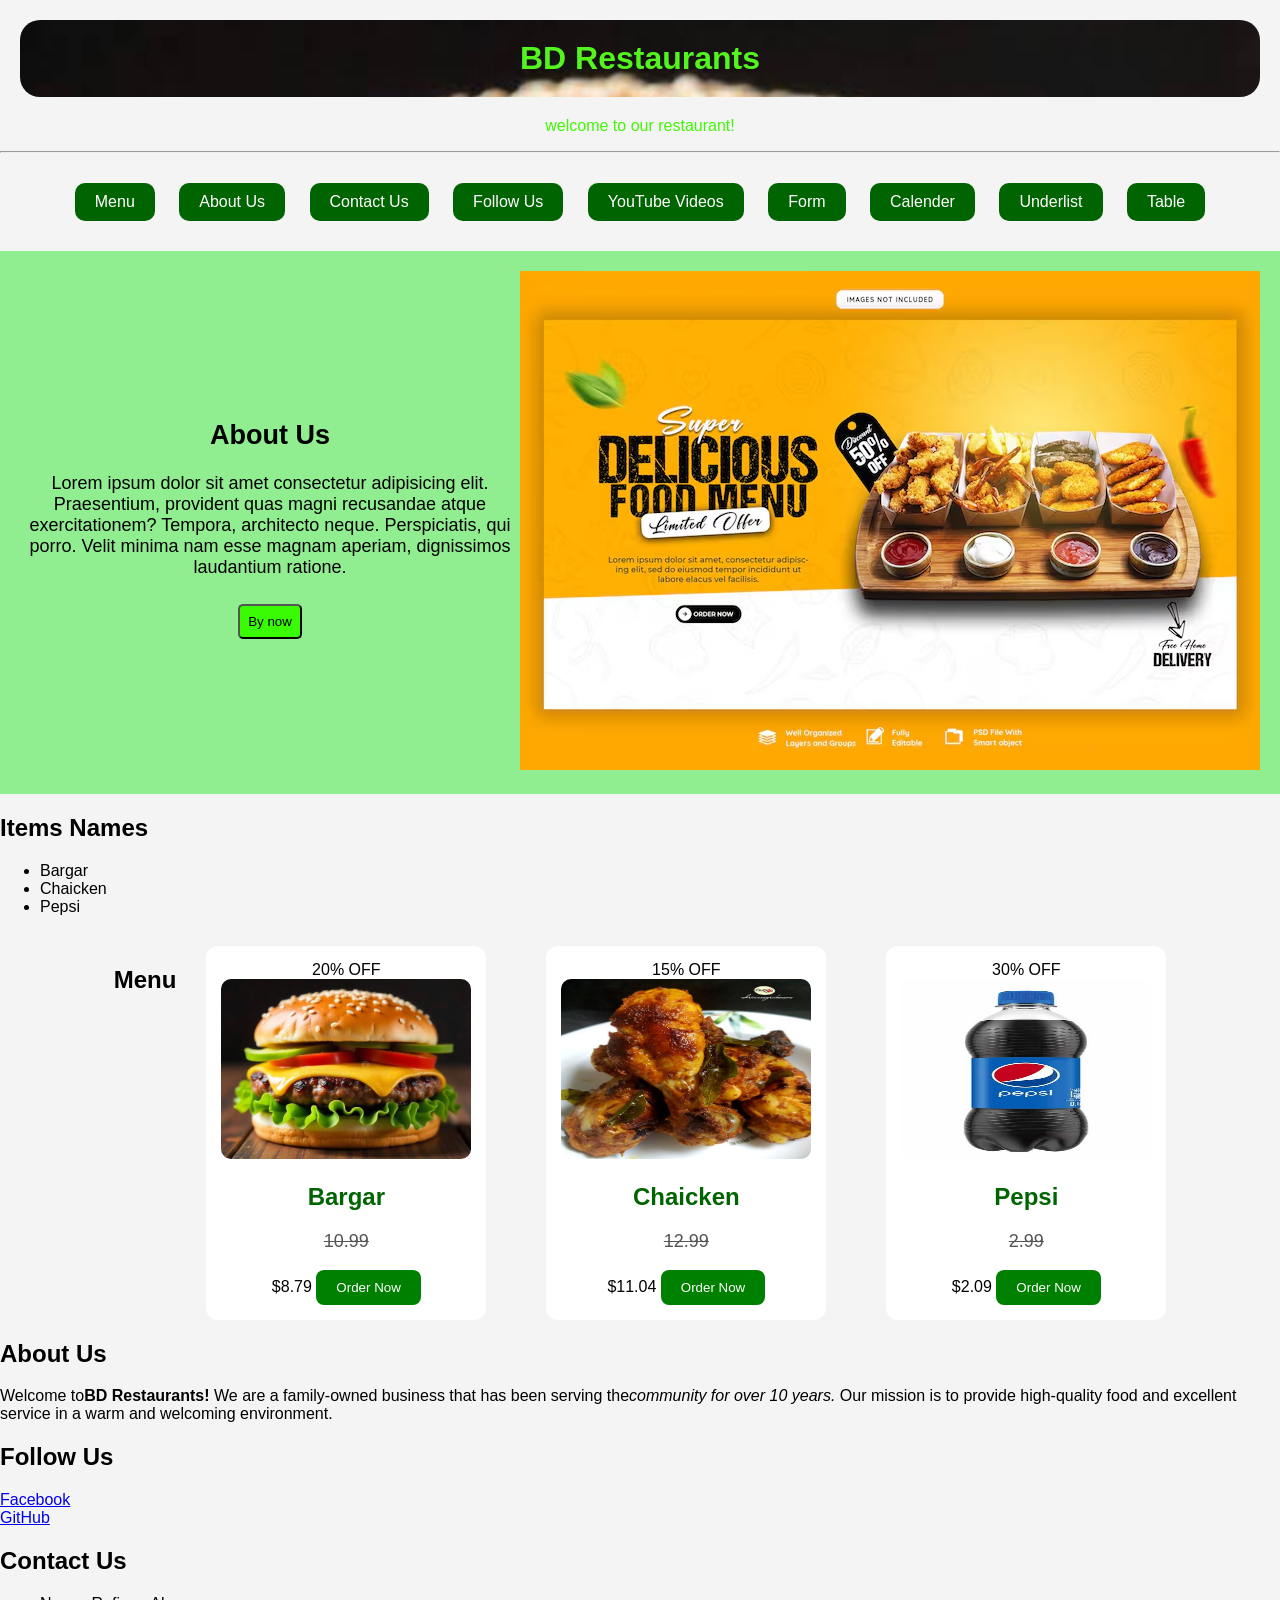
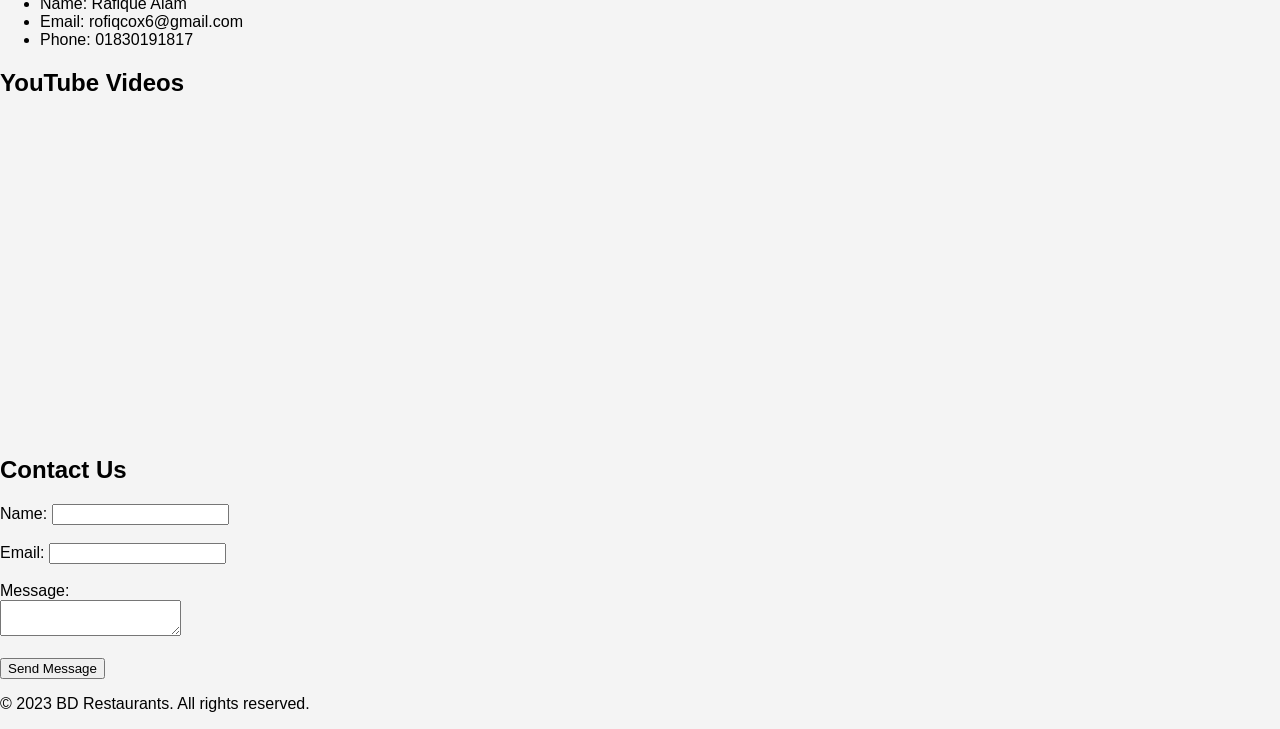
<file: index.html>
<!DOCTYPE html>
<html lang="en">

<head>
  <meta charset="UTF-8">
  <meta name="viewport" content="width=device-width, initial-scale=1.0">
  <title>Restaurants</title>
  <link rel="stylesheet" href="css/style.css">
</head>

<header>
  <h1>BD Restaurants</h1>
  <p id="welcome">welcome to our restaurant!</p>
  <hr>

  <header>
    <nav>
      <a href="menu.html">Menu</a>
      <a href="about us.html">About Us</a>
      <a href="contact us.html">Contact Us</a>
      <a href="follow.html">Follow Us</a>
      <a href="youtube.videos.html">YouTube Videos</a>
      <a href="form.html">Form</a>
      <a href="calendar.html">Calender</a>
      <a href="unoderlist.html">Underlist</a>
      <a href="table.html">Table</a>
    </nav>
  </header>

  <sectio class="bannar">
    <div class="bannar-content">
      <h2>About Us</h2>
      <p>
        Lorem ipsum dolor sit amet consectetur adipisicing elit. Praesentium, provident quas magni recusandae atque
        exercitationem? Tempora, architecto neque. Perspiciatis, qui porro. Velit minima nam esse magnam aperiam,
        dignissimos laudantium ratione.
      </p>
      <button>By now</button>
    </div>
    <div class="bannar-img-container">
      <img src="photos/bannar.png" alt="Chaichen Food">
    </div>
  </sectio>

  <section class="items">
    <h2>Items Names</h2>
    <ul>
      <li>Bargar</li>
      <li>Chaicken</li>
      <li>Pepsi</li>
    </ul>
  </section>

  <section class="menu">
    <h2>Menu</h2>
    <div class="card">
      <span class="discount">20% OFF</span>
      <img src="photos/bargar.jpg.jpg.jpg" alt="bargar" width="200" height="200">
      <h2>Bargar</h2>
      <p>
        <del>10.99</del>
      </p>
      <span class="new-price">$8.79</span>

      <button>Order Now</button>
    </div>
    <br>

    <div class="card">
      <span class="discount">15% OFF</span>
      <img src="photos/chaicken.jpg" alt="chaicken" width="200" height="200">
      <h2>Chaicken</h2>
      <p>
        <del>12.99</del>
      </p>
      <span class="new-price">$11.04</span>
      <button>Order Now</button>
    </div>
    <br>
    <div class="card">
      <span class="discount">30% OFF</span>
      <img src="photos/pepsi.jpg" alt="pepsi" width="200" height="200">
      <h2>Pepsi</h2>
      <p>
        <del>2.99</del>
      </p>
      <span class="new-price">$2.09</span>
      <button>Order Now</button>
    </div>
  </section>

  <section class="about">
    <h2>About Us</h2>
    <p>Welcome to<strong>BD Restaurants!</strong> We are a family-owned business that has been serving the<em>community
        for over 10 years.</em> Our mission is to provide high-quality food and excellent service in a warm and
      welcoming environment.</p>
  </section>

  <section class="follow">
    <h2>Follow Us</h2>

    <a href="https://web.facebook.com/0Rafique" targe="_blank">
      Facebook
    </a>
    <br>
    <a href="https://github.com/mdrafiquealam529-lab/restaurants-website" targe="_blank">
      GitHub
    </a>
  </section>

  <section class="contact">
    <h2>Contact Us</h2>
    <ul>
      <li>Name: Rafique Alam</li>
      <li>Email: rofiqcox6@gmail.com</li>
      <li>Phone: 01830191817</li>
    </ul>
  </section>

  <section class="youtube">
    <h2>YouTube Videos</h2>
    <iframe width="560" height="315" src="https://www.youtube.com/embed/BIG1h2vG-Qg?si=6bc-yEhw6-EZli4-"
      title="YouTube video player" frameborder="0"
      allow="accelerometer; autoplay; clipboard-write; encrypted-media; gyroscope; picture-in-picture; web-share"
      referrerpolicy="strict-origin-when-cross-origin" allowfullscreen></iframe>
    <iframe width="560" height="315" src="https://www.youtube.com/embed/MlrllRdK984?si=KAJaMDflZ-pTZLuo"
      title="YouTube video player" frameborder="0"
      allow="accelerometer; autoplay; clipboard-write; encrypted-media; gyroscope; picture-in-picture; web-share"
      referrerpolicy="strict-origin-when-cross-origin" allowfullscreen></iframe>

  </section>


  <form>
    <h2>Contact Us</h2>
    <label for="name">Name:</label>
    <input type="text" id="name" name="name"><br><br>
    <label for="email">Email:</label>
    <input type="email" id="email" name="email"><br><br>
    <label for="message">Message:</label><br>
    <textarea id="message" name="message"></textarea><br><br>
    <button type="submit">Send Message</button>
  </form>

  <footer>
    <p>&copy; 2023 BD Restaurants. All rights reserved.</p>
  </footer>



  </body>

</html>
</file>
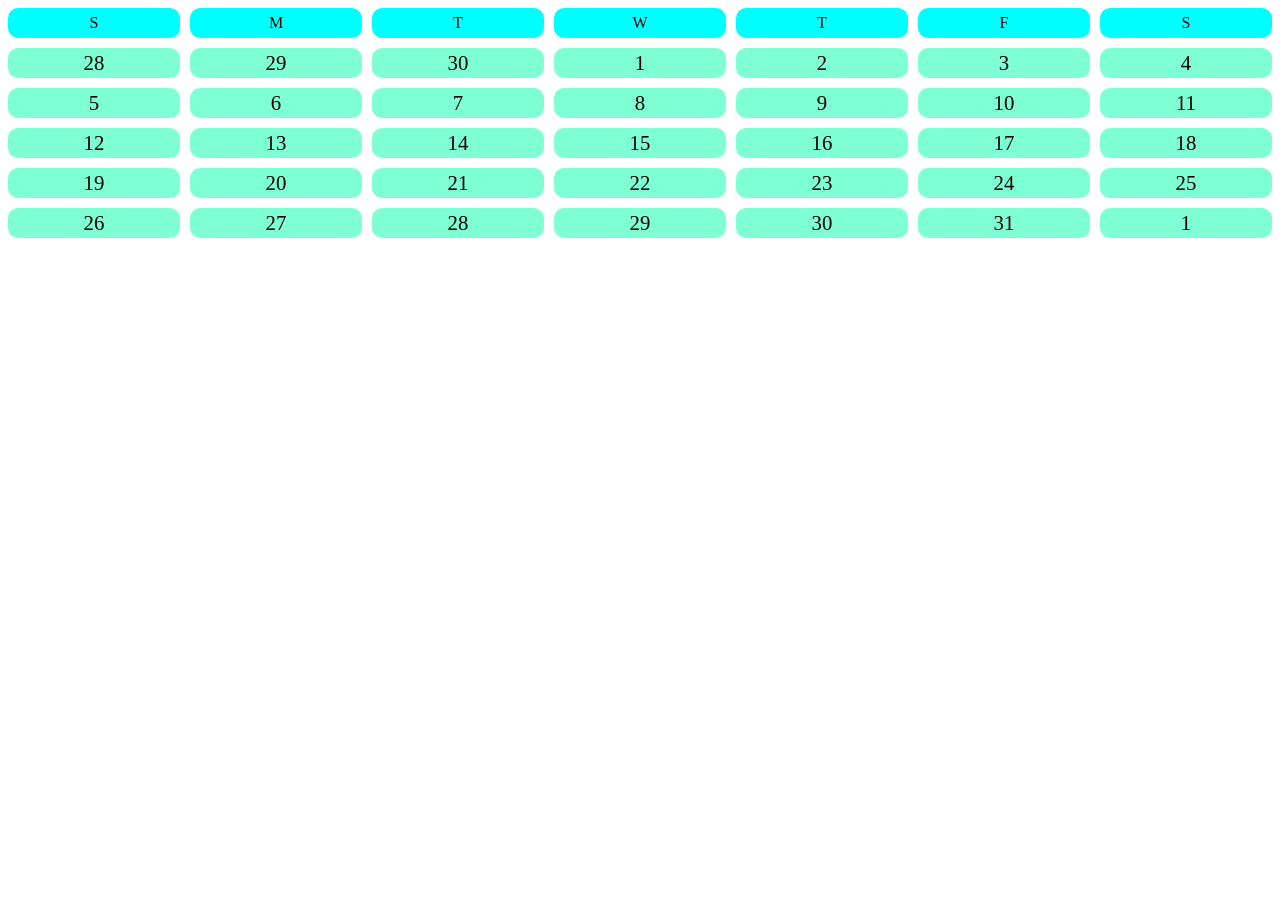
<file: calendar.html>
<!DOCTYPE html>
<html lang="en">

<head>
  <meta charset="UTF-8">
  <meta name="viewport" content="width=device-width, initial-scale=1.0">
  <title>calendar</title>
  <style>
    .container {
      display: grid;
      grid-template-columns: repeat(7, 1fr);
      grid-template: 30px repeat(7, 80px);
      gap: 10px;
    }


    .Day,
    .day-name {
      background-color: aquamarine;
      height: 30px;
      /* width: 30px; */
      font-size: 1.3rem;
      display: flex;
      justify-content: center;
      align-items: center;
      border-radius: 10px;
    }

    .day-name {
      font-size: 1rem;
      height: 30px;
      background-color: aqua
    }
  </style>
</head>

<body>
  <div class="container">
    <div class="day-name">S</div>
    <div class="day-name">M</div>
    <div class="day-name">T</div>
    <div class="day-name">W</div>
    <div class="day-name">T</div>
    <div class="day-name">F</div>
    <div class="day-name">S</div>
    <div class="Day">28</div>
    <div class="Day">29</div>
    <div class="Day">30</div>
    <div class="Day">1</div>
    <div class="Day">2</div>
    <div class="Day">3</div>
    <div class="Day">4</div>
    <div class="Day">5</div>
    <div class="Day">6</div>
    <div class="Day">7</div>
    <div class="Day">8</div>
    <div class="Day">9</div>
    <div class="Day">10</div>
    <div class="Day">11</div>
    <div class="Day">12</div>
    <div class="Day">13</div>
    <div class="Day">14</div>
    <div class="Day">15</div>
    <div class="Day">16</div>
    <div class="Day">17</div>
    <div class="Day">18</div>
    <div class="Day">19</div>
    <div class="Day">20</div>
    <div class="Day">21</div>
    <div class="Day">22</div>
    <div class="Day">23</div>
    <div class="Day">24</div>
    <div class="Day">25</div>
    <div class="Day">26</div>
    <div class="Day">27</div>
    <div class="Day">28</div>
    <div class="Day">29</div>
    <div class="Day">30</div>
    <div class="Day">31</div>
    <div class="Day">1</div>

  </div>

</body>

</html>
</file>
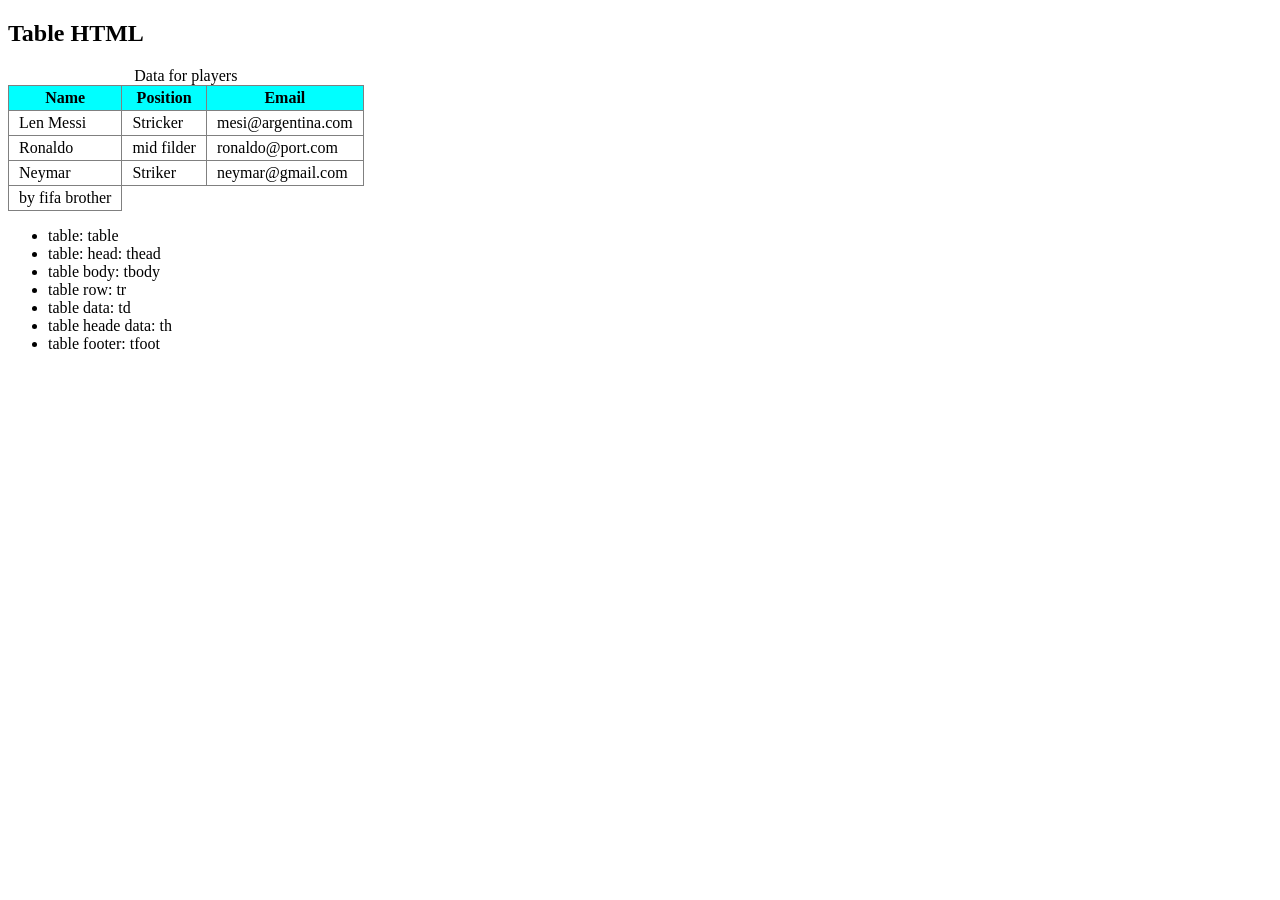
<file: table.html>
<!DOCTYPE html>
<html lang="en">

<head>
  <meta charset="UTF-8">
  <meta name="viewport" content="width=device-width, initial-scale=1.0">
  <title>table</title>
  <style>
    table {
      border-collapse: collapse;
    }

    td,
    th {
      border: 1px solid gray;
      padding: 3px 10px;
    }

    th {
      background-color: aqua;
    }
  </style>

</head>

<body>
  <main>
    <h2>Table HTML</h2>
    <table>
      <caption>Data for players</caption>
      <thead>
        <tr>
          <th>Name</th>
          <th>Position</th>
          <th>Email</th>
        </tr>

      </thead>
      <tbody>
        <tr>
          <td>Len Messi</td>
          <td>Stricker</td>
          <td>mesi@argentina.com</td>
        </tr>
        <tr>
          <td>Ronaldo</td>
          <td>mid filder</td>
          <td>ronaldo@port.com</td>
        </tr>

        <tr>
          <td>Neymar</td>
          <td>Striker</td>
          <td>neymar@gmail.com</td>
        </tr>

      </tbody>
      <tfoot>
        <tr>
          <td>by fifa brother</td>
        </tr>
      </tfoot>

    </table>
    <ul>
      <li>table: table</li>
      <li>table: head: thead</li>
      <li>table body: tbody</li>
      <li>table row: tr</li>
      <li>table data: td</li>
      <li>table heade data: th</li>
      <li>table footer: tfoot</li>
    </ul>
  </main>
</body>

</html>
</file>
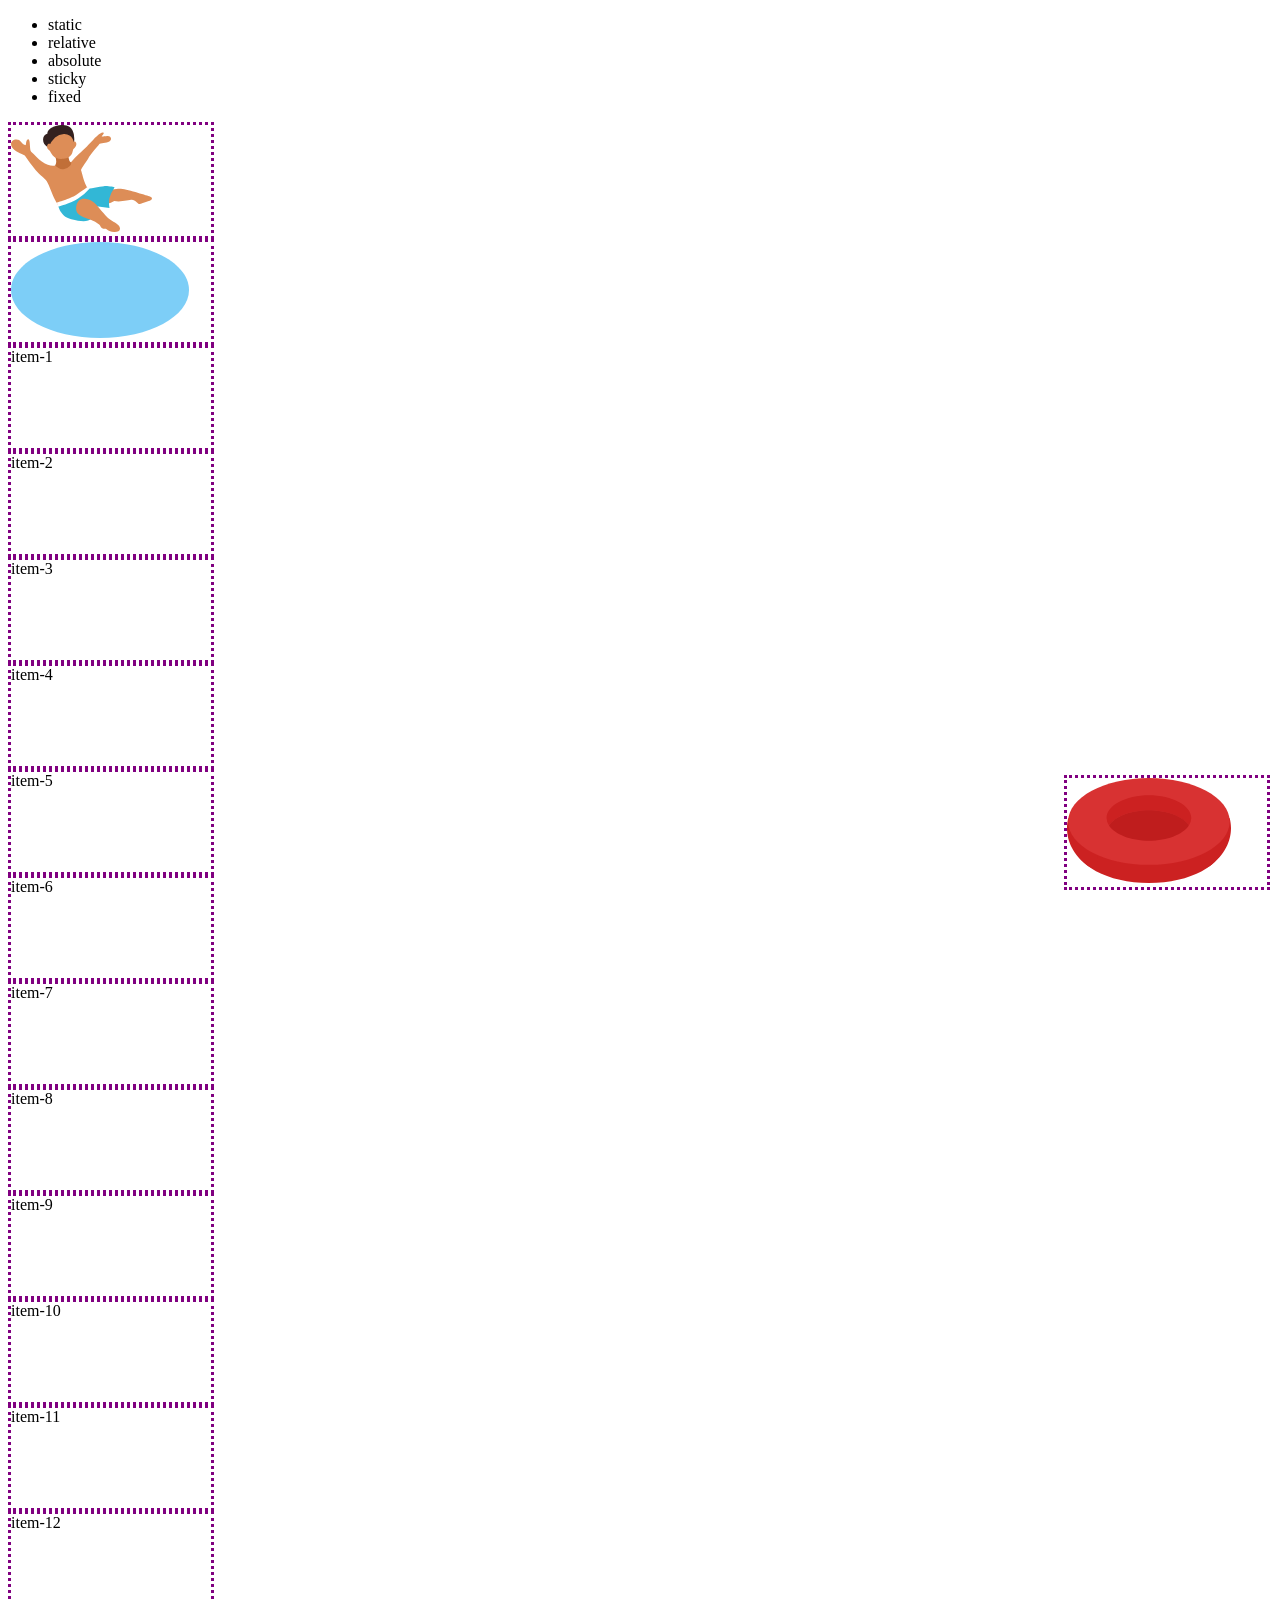
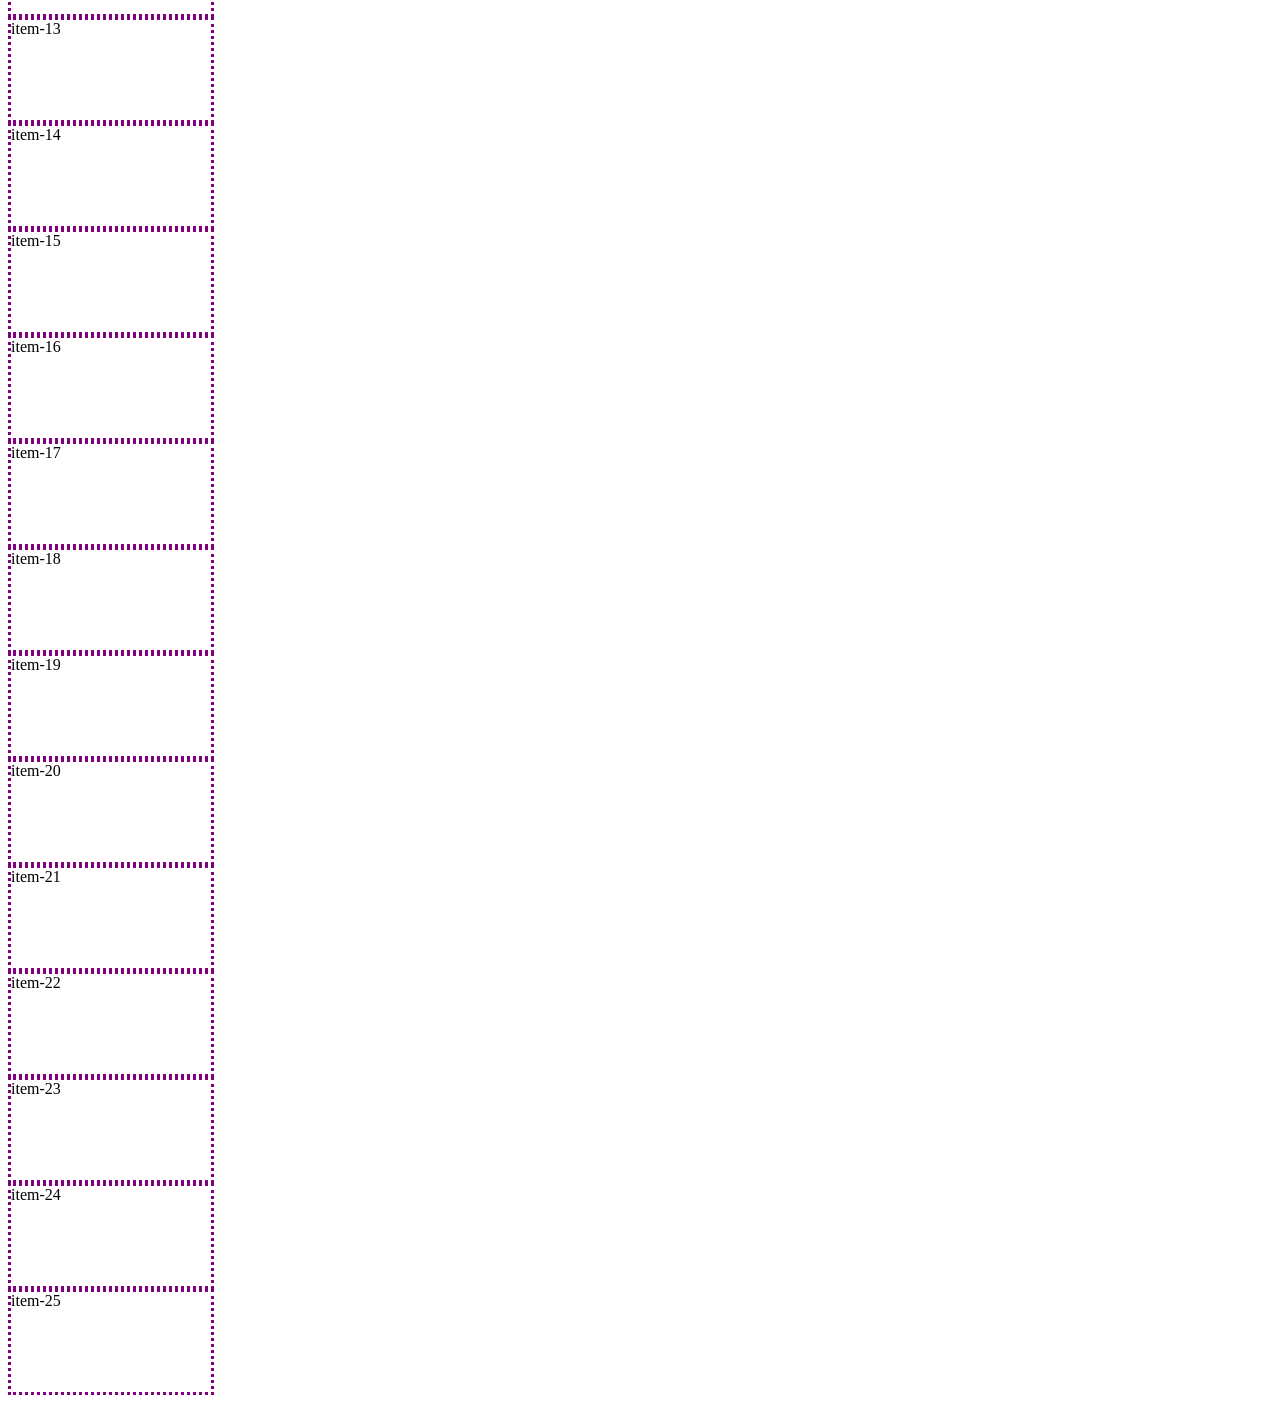
<file: unoderlist.html>
<!DOCTYPE html>
<html lang="en">

<head>
  <meta charset="UTF-8">
  <meta name="viewport" content="width=device-width, initial-scale=1.0">
  <title>unoderlist</title>
  <style>
    .container div,
    .box {
      border: 3px dotted purple;
      width: 200px;
    }

    /* .ring {
      position: relative;
      top: -100px;
      left: 100px;
    } */

    /* .ring {
      position: absolute;
      top: 50px;
    } */

    .box {
      height: 100px;
    }

    .ring {
      position: fixed;
      bottom: 10px;
      right: 10px;
    }
  </style>
</head>

<body>
  <ul>
    <li>static</li>
    <li>relative</li>
    <li>absolute</li>
    <li>sticky</li>
    <li>fixed</li>
  </ul>

  <div class="container">
    <div class="boy">
      <img src="photos/boy (1).svg" alt="">
    </div>
    <div class="ring">
      <img src="photos/ring.svg" alt="">
    </div>
    <div class="water">
      <img src="photos/water.svg" alt="">
    </div>
  </div>

  <div>
    <div class="box">item-1</div>
    <div class="box">item-2</div>
    <div class="box">item-3</div>
    <div class="box">item-4</div>
    <div class="box">item-5</div>
    <div class="box">item-6</div>
    <div class="box">item-7</div>
    <div class="box">item-8</div>
    <div class="box">item-9</div>
    <div class="box">item-10</div>
    <div class="box">item-11</div>
    <div class="box">item-12</div>
    <div class="box">item-13</div>
    <div class="box">item-14</div>
    <div class="box">item-15</div>
    <div class="box">item-16</div>
    <div class="box">item-17</div>
    <div class="box">item-18</div>
    <div class="box">item-19</div>
    <div class="box">item-20</div>
    <div class="box">item-21</div>
    <div class="box">item-22</div>
    <div class="box">item-23</div>
    <div class="box">item-24</div>
    <div class="box">item-25</div>
  </div>

</body>

</html>
</file>
<file: css/style.css>
body {
  background-color: #f4f4f4;
  font-family: Arial, sans-serif;
  margin: 0;
  padding: 0;
}

h1 {
  color: rgb(84, 245, 30);
  text-align: center;
  background-image: url('bargar.jpg.jpg.jpg');
  background-size: cover;
  width: auto;
  height: auto;
  border-radius: 20px;
  padding: 20px;
  margin: 20px;
}

#welcome {
  text-align: center;
  color: rgb(66, 246, 6);
}

nav {
  text-align: center;
  margin: 20px 0;
}

nav a {
  display: inline-block;
  background-color: darkgreen;
  color: white;
  text-decoration: none;
  padding: 10px 20px;
  margin: 10px;
  border-radius: 10px;
}
nav a:hover {
  background: red;
}

.menu {
  display: flex;
  justify-content: center;
  gap: 30px;
  flex-wrap: wrap;
  margin-top: 30px;
}

.card {
  width: 250px;
  background: white;
  border-radius: 12px;
  padding: 15px;
  text-align: center;
  box-shadow: 0 0 10px rgba(0, 0, 0, 0, 0.2);
}

.card img {
  width: 100%;
  height: 180px;
  border-radius: 10px;
}

.card h2 {
  color: darkgreen;
}

.card p {
  font-size: 18px;
  color: #555;
}
.card button {
  background: green;
  color: white;
  border: none;
  padding: 10px 20px;
  border-radius: 8px;
  cursor: pointer;
}

.card button:hover {
  background: darkred;
}

.bannar {
  display: flex;
  justify-content: space-between;
  background-color: lightgreen;
  align-items: center;
  padding: 20px;
}

.bannar-content {
  flex: 1;
  text-align: center;
  font-size: 18px;
}

.bannar-img-container {
  flex: 1;
}

.bannar-content button {
  background-color: rgb(57, 252, 4);
  padding: 8px;
  margin: 8px;
  border-radius: 5px;
  cursor: pointer;
}
.bannar-content button:hover {
  background-color: #f4f4f4;
}
</file>
